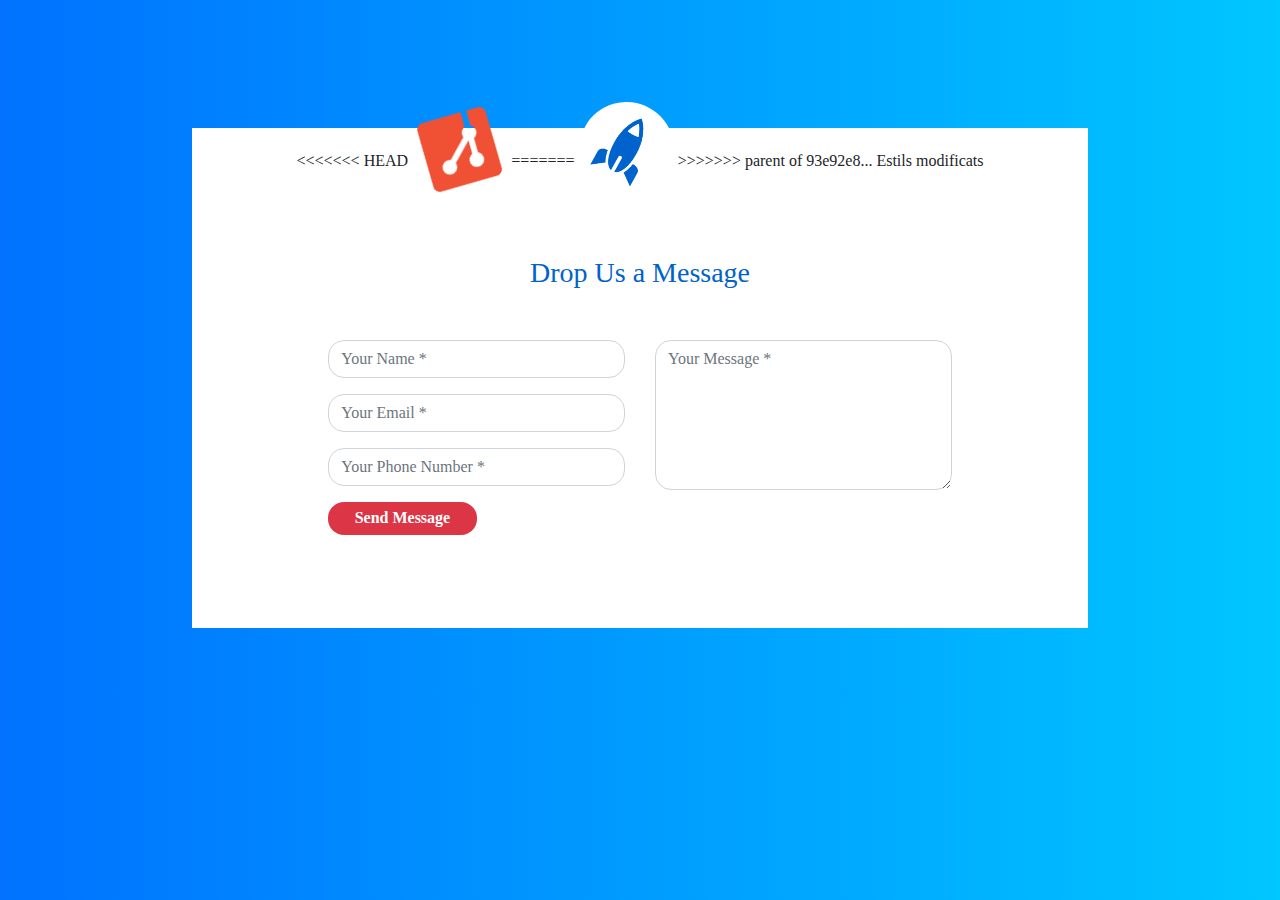
<file: index.html>
<!DOCTYPE html PUBLIC "-//W3C//DTD XHTML 1.0 Strict//EN" "http://www.w3.org/TR/xhtml1/DTD/xhtml1-strict.dtd">
<html xmlns="http://www.w3.org/1999/xhtml" class="js" lang="es"><head>
<meta http-equiv="Content-Type" content="text/html; charset=windows-1252">
<meta name="description" content="Exercici M5UF2">
<meta name="viewport" content="width=device-width, initial-scale=1.0">
		
<head>					
<title>Primer Web M5UF2</title>
<link rel="shortcut icon" href="favicon.ico" type="image/x-icon">
<link href="./css/bootstrap.min.css" rel="stylesheet" id="bootstrap-css">
<script src="./js/bootstrap.min.js"></script>
<script src="./js/jquery.min.js"></script>
<link rel="stylesheet" href="./css/estils.css">
</head>

<body>

<div class="container contact-form">
            <div class="contact-image">
<<<<<<< HEAD
                <img src="./img/Git.png" alt="rocket_contact"/>
=======
                <img src="rocket_contact.png" alt="rocket_contact"/>
>>>>>>> parent of 93e92e8... Estils modificats
            </div>
            <form method="post">
                <h3>Drop Us a Message</h3>
               <div class="row">
                    <div class="col-md-6">
                        <div class="form-group">
                            <input type="text" name="txtName" class="form-control" placeholder="Your Name *" value="" />
                        </div>
                        <div class="form-group">
                            <input type="text" name="txtEmail" class="form-control" placeholder="Your Email *" value="" />
                        </div>
                        <div class="form-group">
                            <input type="text" name="txtPhone" class="form-control" placeholder="Your Phone Number *" value="" />
                        </div>
                        <div class="form-group">
                            <input type="submit" name="btnSubmit" class="btnContact" value="Send Message" />
                        </div>
                    </div>
                    <div class="col-md-6">
                        <div class="form-group">
                            <textarea name="txtMsg" class="form-control" placeholder="Your Message *" style="width: 100%; height: 150px;"></textarea>
                        </div>
                    </div>
                </div>
            </form>
</div>	
	</body></html>
</file>
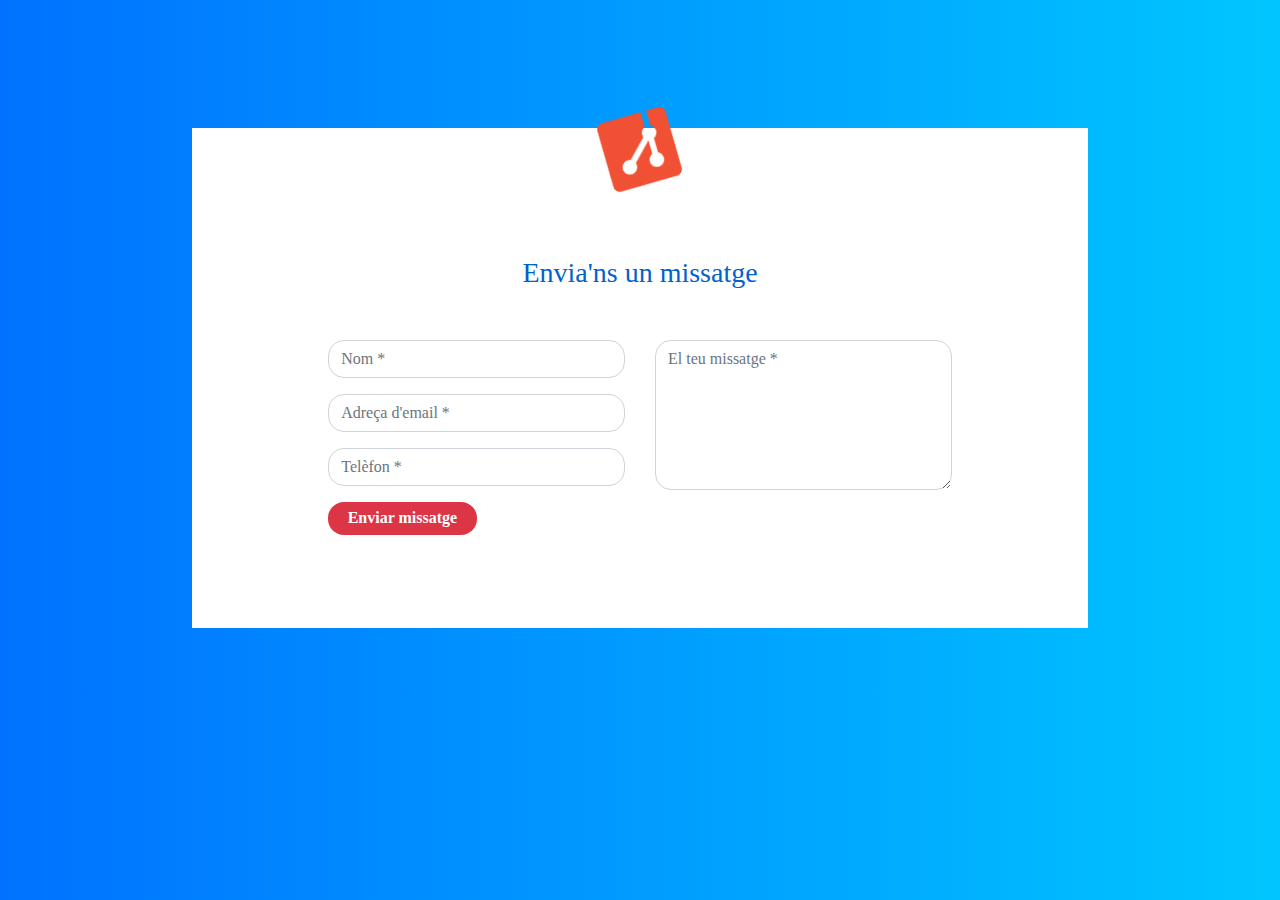
<file: webcat/index.html>
<!DOCTYPE html PUBLIC "-//W3C//DTD XHTML 1.0 Strict//EN" "http://www.w3.org/TR/xhtml1/DTD/xhtml1-strict.dtd">
<html xmlns="http://www.w3.org/1999/xhtml" class="js" lang="es"><head>
<meta http-equiv="Content-Type" content="text/html; charset=windows-1252">
<meta name="description" content="Exercici M5UF2">
<meta name="viewport" content="width=device-width, initial-scale=1.0">
		
<head>					
<title>Primer Web M5UF2</title>
<link rel="shortcut icon" href="favicon.ico" type="image/x-icon">
<link href="../css/bootstrap.min.css" rel="stylesheet" id="bootstrap-css">
<script src="../js/bootstrap.min.js"></script>
<script src="../js/jquery.min.js"></script>
<link rel="stylesheet" href="../css/estils.css">
</head>

<body>

<div class="container contact-form">
            <div class="contact-image">
                <img src="../img/Git.png" alt="rocket_contact"/>
            </div>
            <form method="post">
                <h3>Envia'ns un missatge</h3>
               <div class="row">
                    <div class="col-md-6">
                        <div class="form-group">
                            <input type="text" name="txtName" class="form-control" placeholder="Nom *" value="" />
                        </div>
                        <div class="form-group">
                            <input type="text" name="txtEmail" class="form-control" placeholder="Adre�a d'email *" value="" />
                        </div>
                        <div class="form-group">
                            <input type="text" name="txtPhone" class="form-control" placeholder="Tel�fon *" value="" />
                        </div>
                        <div class="form-group">
                            <input type="submit" name="btnSubmit" class="btnContact" value="Enviar missatge" />
                        </div>
                    </div>
                    <div class="col-md-6">
                        <div class="form-group">
                            <textarea name="txtMsg" class="form-control" placeholder="El teu missatge *" style="width: 100%; height: 150px;"></textarea>
                        </div>
                    </div>
                </div>
            </form>
</div>	
	</body></html>
</file>
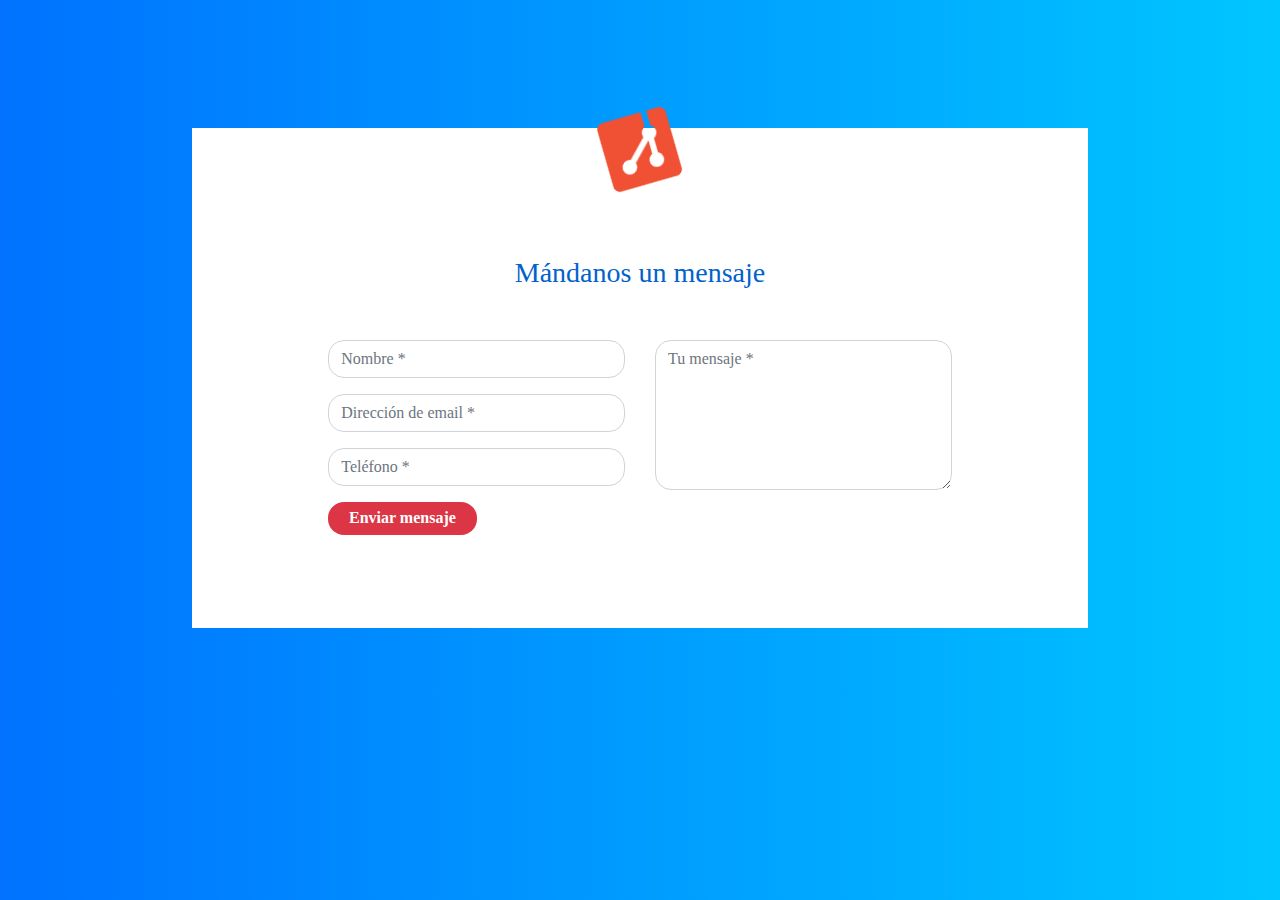
<file: webesp/index.html>
<!DOCTYPE html PUBLIC "-//W3C//DTD XHTML 1.0 Strict//EN" "http://www.w3.org/TR/xhtml1/DTD/xhtml1-strict.dtd">
<html xmlns="http://www.w3.org/1999/xhtml" class="js" lang="es"><head>
<meta http-equiv="Content-Type" content="text/html; charset=windows-1252">
<meta name="description" content="Exercici M5UF2">
<meta name="viewport" content="width=device-width, initial-scale=1.0">
		
<head>					
<title>Primer Web M5UF2</title>
<link rel="shortcut icon" href="favicon.ico" type="image/x-icon">
<link href="../css/bootstrap.min.css" rel="stylesheet" id="bootstrap-css">
<script src="../js/bootstrap.min.js"></script>
<script src="../js/jquery.min.js"></script>
<link rel="stylesheet" href="../css/estils.css">
</head>

<body>

<div class="container contact-form">
            <div class="contact-image">
                <img src="../img/Git.png" alt="rocket_contact"/>
            </div>
            <form method="post">
                <h3>M�ndanos un mensaje</h3>
               <div class="row">
                    <div class="col-md-6">
                        <div class="form-group">
                            <input type="text" name="txtName" class="form-control" placeholder="Nombre *" value="" />
                        </div>
                        <div class="form-group">
                            <input type="text" name="txtEmail" class="form-control" placeholder="Direcci�n de email *" value="" />
                        </div>
                        <div class="form-group">
                            <input type="text" name="txtPhone" class="form-control" placeholder="Tel�fono *" value="" />
                        </div>
                        <div class="form-group">
                            <input type="submit" name="btnSubmit" class="btnContact" value="Enviar mensaje" />
                        </div>
                    </div>
                    <div class="col-md-6">
                        <div class="form-group">
                            <textarea name="txtMsg" class="form-control" placeholder="Tu mensaje *" style="width: 100%; height: 150px;"></textarea>
                        </div>
                    </div>
                </div>
            </form>
</div>	
	</body></html>
</file>
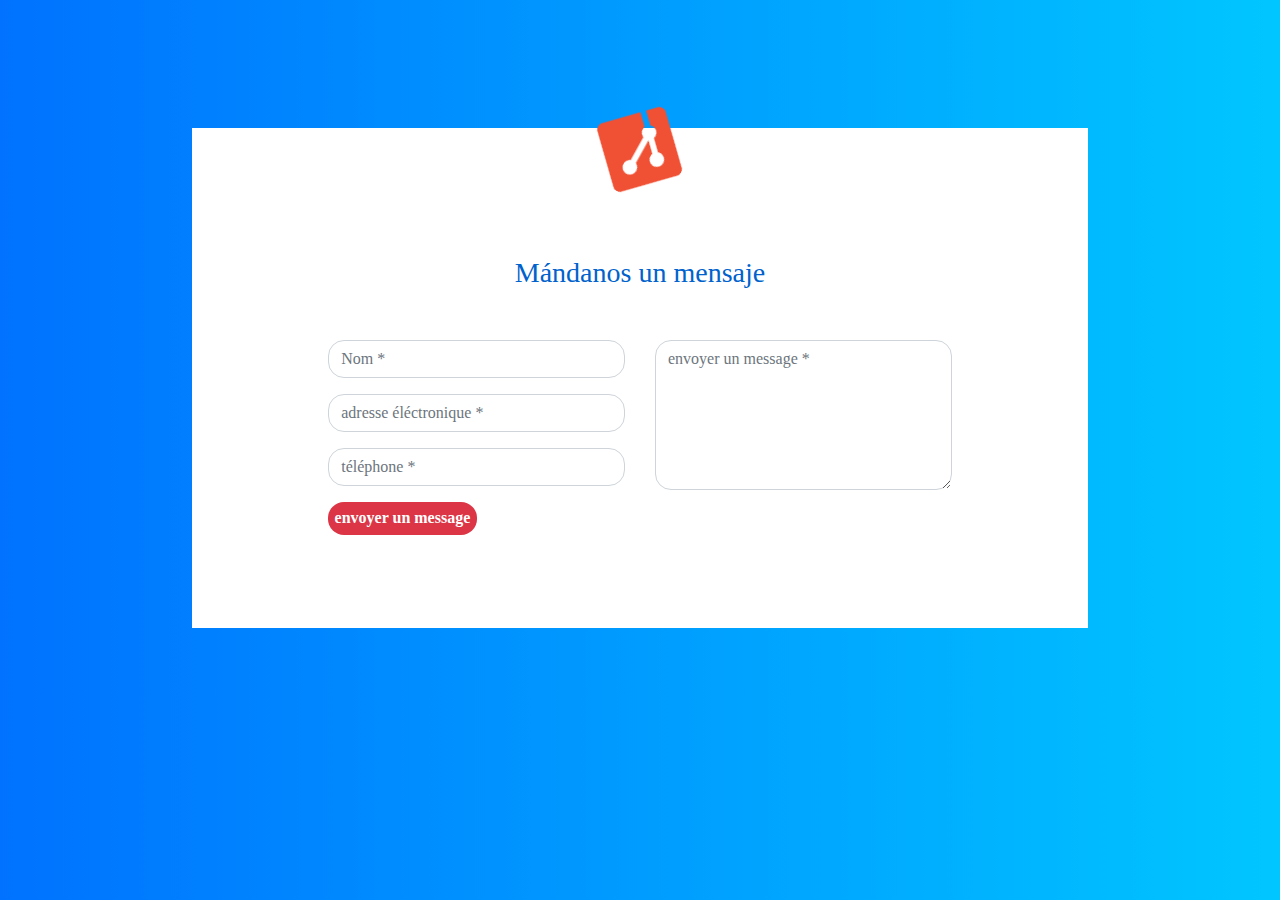
<file: webfr/index.html>
<!DOCTYPE html PUBLIC "-//W3C//DTD XHTML 1.0 Strict//EN" "http://www.w3.org/TR/xhtml1/DTD/xhtml1-strict.dtd">
<html xmlns="http://www.w3.org/1999/xhtml" class="js" lang="es"><head>
<meta http-equiv="Content-Type" content="text/html; charset=windows-1252">
<meta name="description" content="Exercici M5UF2">
<meta name="viewport" content="width=device-width, initial-scale=1.0">
		
<head>					
<title>Primer Web M5UF2</title>
<link rel="shortcut icon" href="favicon.ico" type="image/x-icon">
<link href="../css/bootstrap.min.css" rel="stylesheet" id="bootstrap-css">
<script src="../js/bootstrap.min.js"></script>
<script src="../js/jquery.min.js"></script>
<link rel="stylesheet" href="../css/estils.css">
</head>

<body>

<div class="container contact-form">
            <div class="contact-image">
                <img src="../img/Git.png" alt="rocket_contact"/>
            </div>
            <form method="post">
                <h3>M�ndanos un mensaje</h3>
               <div class="row">
                    <div class="col-md-6">
                        <div class="form-group">
                            <input type="text" name="txtName" class="form-control" placeholder="Nom *" value="" />
                        </div>
                        <div class="form-group">
                            <input type="text" name="txtEmail" class="form-control" placeholder="adresse �l�ctronique *" value="" />
                        </div>
                        <div class="form-group">
                            <input type="text" name="txtPhone" class="form-control" placeholder="t�l�phone *" value="" />
                        </div>
                        <div class="form-group">
                            <input type="submit" name="btnSubmit" class="btnContact" value="envoyer un message" />
                        </div>
                    </div>
                    <div class="col-md-6">
                        <div class="form-group">
                            <textarea name="txtMsg" class="form-control" placeholder="envoyer un message *" style="width: 100%; height: 150px;"></textarea>
                        </div>
                    </div>
                </div>
            </form>
</div>	
	</body></html>
</file>
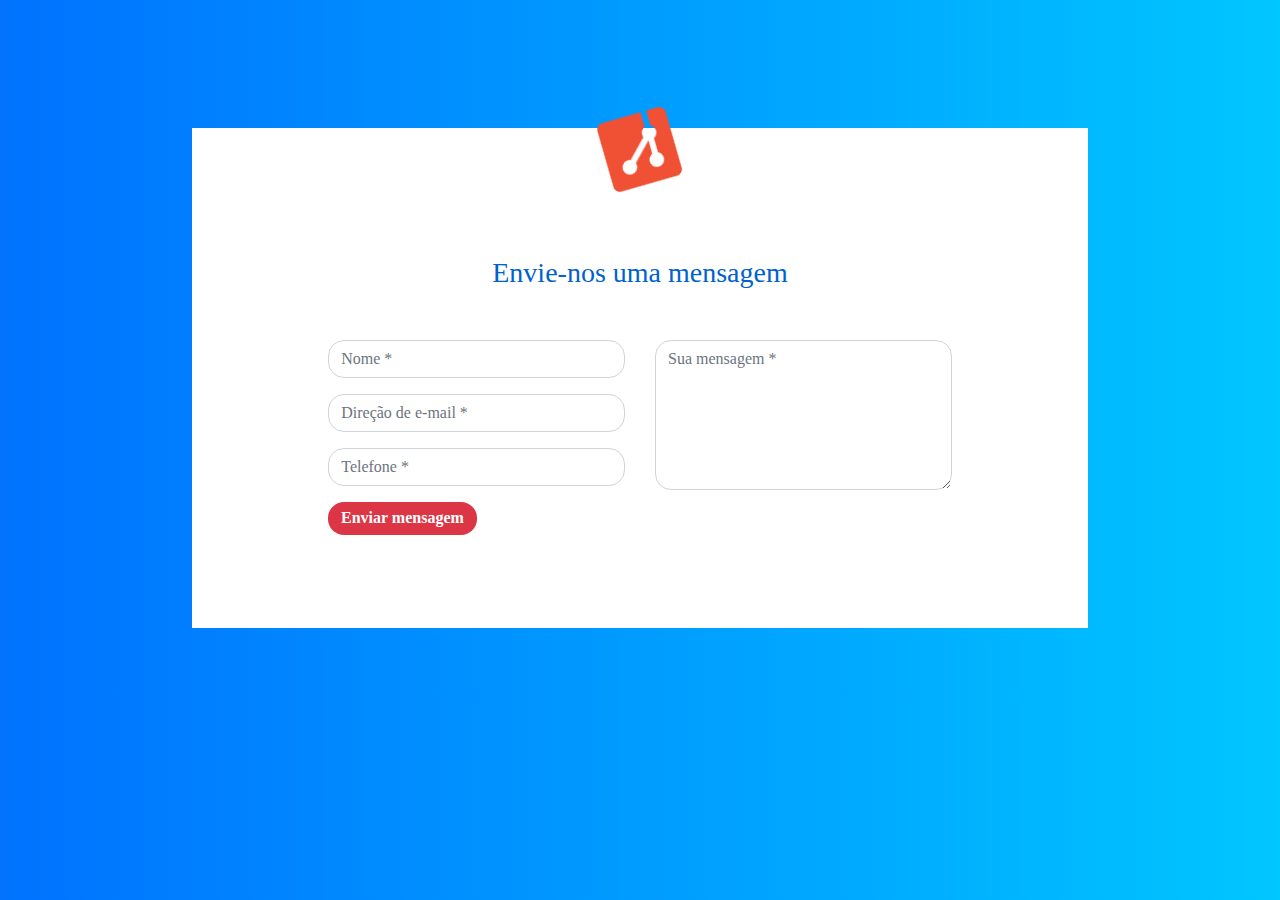
<file: webpt/index.html>
<!DOCTYPE html PUBLIC "-//W3C//DTD XHTML 1.0 Strict//EN" "http://www.w3.org/TR/xhtml1/DTD/xhtml1-strict.dtd">
<html xmlns="http://www.w3.org/1999/xhtml" class="js" lang="es"><head>
<meta http-equiv="Content-Type" content="text/html; charset=windows-1252">
<meta name="description" content="Exercici M5UF2">
<meta name="viewport" content="width=device-width, initial-scale=1.0">
		
<head>					
<title>Primer Web M5UF2</title>
<link rel="shortcut icon" href="favicon.ico" type="image/x-icon">
<link href="../css/bootstrap.min.css" rel="stylesheet" id="bootstrap-css">
<script src="../js/bootstrap.min.js"></script>
<script src="../js/jquery.min.js"></script>
<link rel="stylesheet" href="../css/estils.css">
</head>

<body>

<div class="container contact-form">
            <div class="contact-image">
                <img src="../img/Git.png" alt="rocket_contact"/>
            </div>
            <form method="post">
                <h3>Envie-nos uma mensagem</h3>
               <div class="row">
                    <div class="col-md-6">
                        <div class="form-group">
                            <input type="text" name="txtName" class="form-control" placeholder="Nome *" value="" />
                        </div>
                        <div class="form-group">
                            <input type="text" name="txtEmail" class="form-control" placeholder="Dire��o de e-mail *" value="" />
                        </div>
                        <div class="form-group">
                            <input type="text" name="txtPhone" class="form-control" placeholder="Telefone *" value="" />
                        </div>
                        <div class="form-group">
                            <input type="submit" name="btnSubmit" class="btnContact" value="Enviar mensagem" />
                        </div>
                    </div>
                    <div class="col-md-6">
                        <div class="form-group">
                            <textarea name="txtMsg" class="form-control" placeholder="Sua mensagem *" style="width: 100%; height: 150px;"></textarea>
                        </div>
                    </div>
                </div>
            </form>
</div>	
	</body></html>
</file>
<file: css/estils.css>
body{
    background: -webkit-linear-gradient(left, #0072ff, #00c6ff);
	font-family: Verdana;
}
.contact-form{
    background: #fff;
    margin-top: 10%;
    margin-bottom: 5%;
    width: 70%;
}
.contact-form .form-control{
    border-radius:1rem;
}
.contact-image{
    text-align: center;
}
.contact-image img{
    border-radius: 6rem;
    width: 11%;
    margin-top: -3%;
    transform: rotate(29deg);
}
.contact-form form{
    padding: 14%;
}
.contact-form form .row{
    margin-bottom: -7%;
}
.contact-form h3{
    margin-bottom: 8%;
    margin-top: -10%;
    text-align: center;
    color: #0062cc;
}
.contact-form .btnContact {
    width: 50%;
    border: none;
    border-radius: 1rem;
    padding: 1.5%;
    background: #dc3545;
    font-weight: 600;
    color: #fff;
    cursor: pointer;
}
.btnContactSubmit
{
    width: 50%;
    border-radius: 1rem;
    padding: 1.5%;
    color: #fff;
    background-color: #0062cc;
    border: none;
    cursor: pointer;
}
</file>
